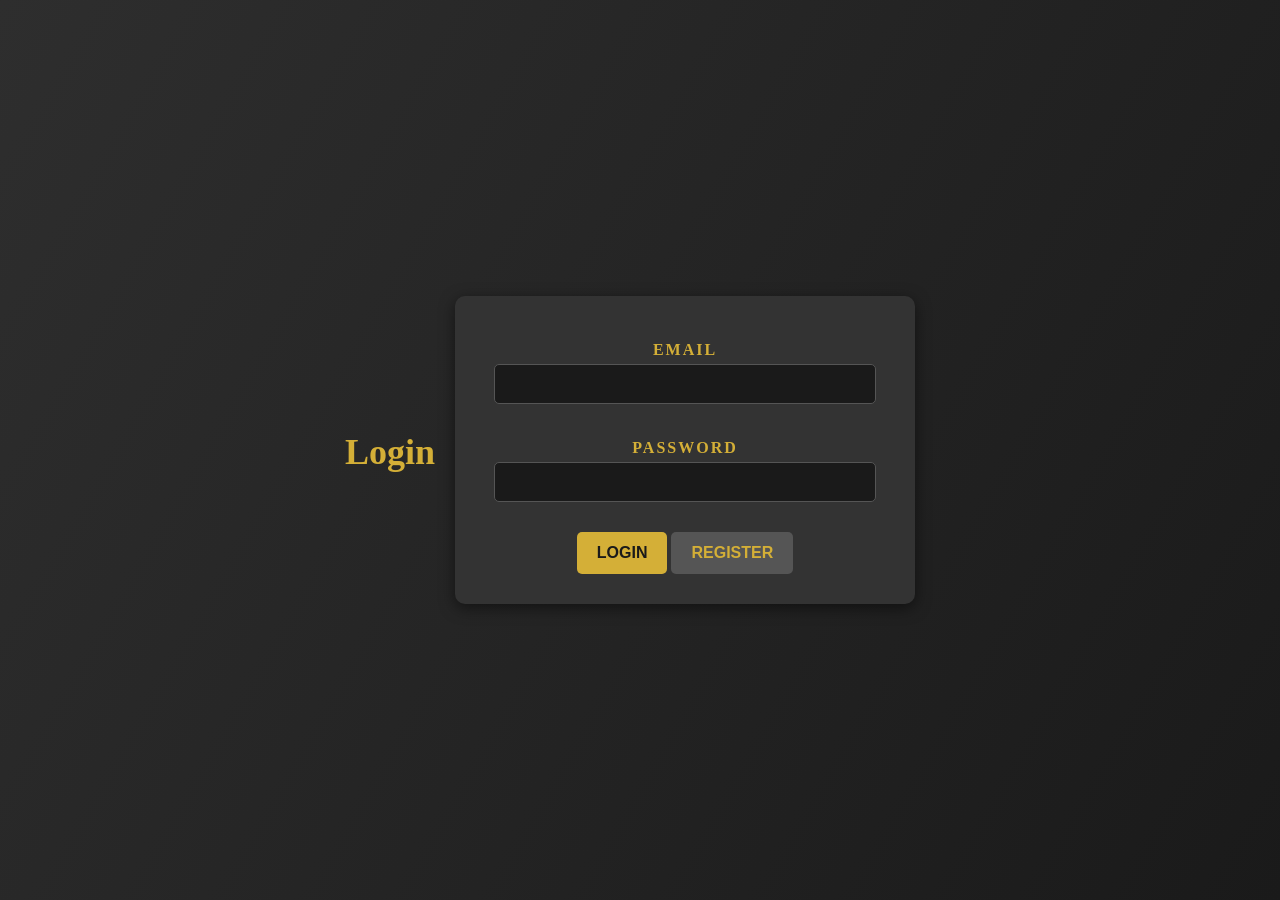
<file: docs/static/login.html>
<!DOCTYPE html>
<html lang="en">
<head>
  <meta charset="UTF-8">
  <meta name="viewport" content="width=device-width, initial-scale=1.0">
  <title>Login</title>
  <style>
    body {
      font-family: 'Georgia', serif;
      background: linear-gradient(120deg, #2e2e2e, #1a1a1a);
      color: #fff;
      margin: 0;
      display: flex;
      justify-content: center;
      align-items: center;
      height: 100vh;
    }
    h1 {
      text-align: center;
      color: #d4af37;
      font-size: 36px;
      margin-bottom: 20px;
    }

    form {
      background: #333;
      padding: 30px;
      border-radius: 10px;
      box-shadow: 0 4px 15px rgba(0, 0, 0, 0.5);
      max-width: 400px;
      width: 90%;
      margin: 20px;
      text-align: center;
    }
    label {
      display: block;
      font-weight: bold;
      margin: 15px 0 5px;
      color: #d4af37;
      text-transform: uppercase;
      letter-spacing: 2px;
    }
    input {
      width: 90%;
      padding: 10px;
      margin-bottom: 20px;
      border: 1px solid #555;
      border-radius: 5px;
      background-color: #1a1a1a;
      color: #fff;
      font-size: 16px;
    }
    input:focus {
      outline: none;
      border: 1px solid #d4af37;
      box-shadow: 0 0 8px rgba(212, 175, 55, 0.6);
    }
    button {
      background-color: #d4af37;
      color: #1a1a1a;
      border: none;
      border-radius: 5px;
      padding: 12px 20px;
      font-size: 16px;
      cursor: pointer;
      font-weight: bold;
      text-transform: uppercase;
      transition: all 0.3s ease;
    }
    button:hover {
      background-color: #b5962d;
      transform: scale(1.05);
    }
    button:active {
      background-color: #8f741e;
    }
    .secondary {
      background-color: #555;
      color: #d4af37;
      margin-top: 10px;
    }
    .secondary:hover {
      background-color: #444;
      color: #fff;
    }
    .secondary:active {
      background-color: #333;
    }
  </style>
</head>
<body>
<h1>Login</h1>
<form action="/login" method="POST">
  <label for="email">Email</label>
  <input type="email" name="email" id="email" required>

  <label for="password">Password</label>
  <input type="password" name="password" id="password" required>

  <button type="submit">Login</button>
  <button type="button" class="secondary" onclick="window.location.href = '/register'">Register</button>
</form>

<script>
  function verifyEmail() {
    let email = document.getElementById('email').value;
    let code = document.getElementById('verifyCode').value;

    fetch('/verify-email', {
      method: 'POST',
      headers: { 'Content-Type': 'application/json' },
      body: JSON.stringify({ email, code })
    })
            .then(response => response.text())
            .then(data => {
              document.getElementById('verifyResult').innerText = data;
            });
  }
</script>

</body>
</html>
</file>
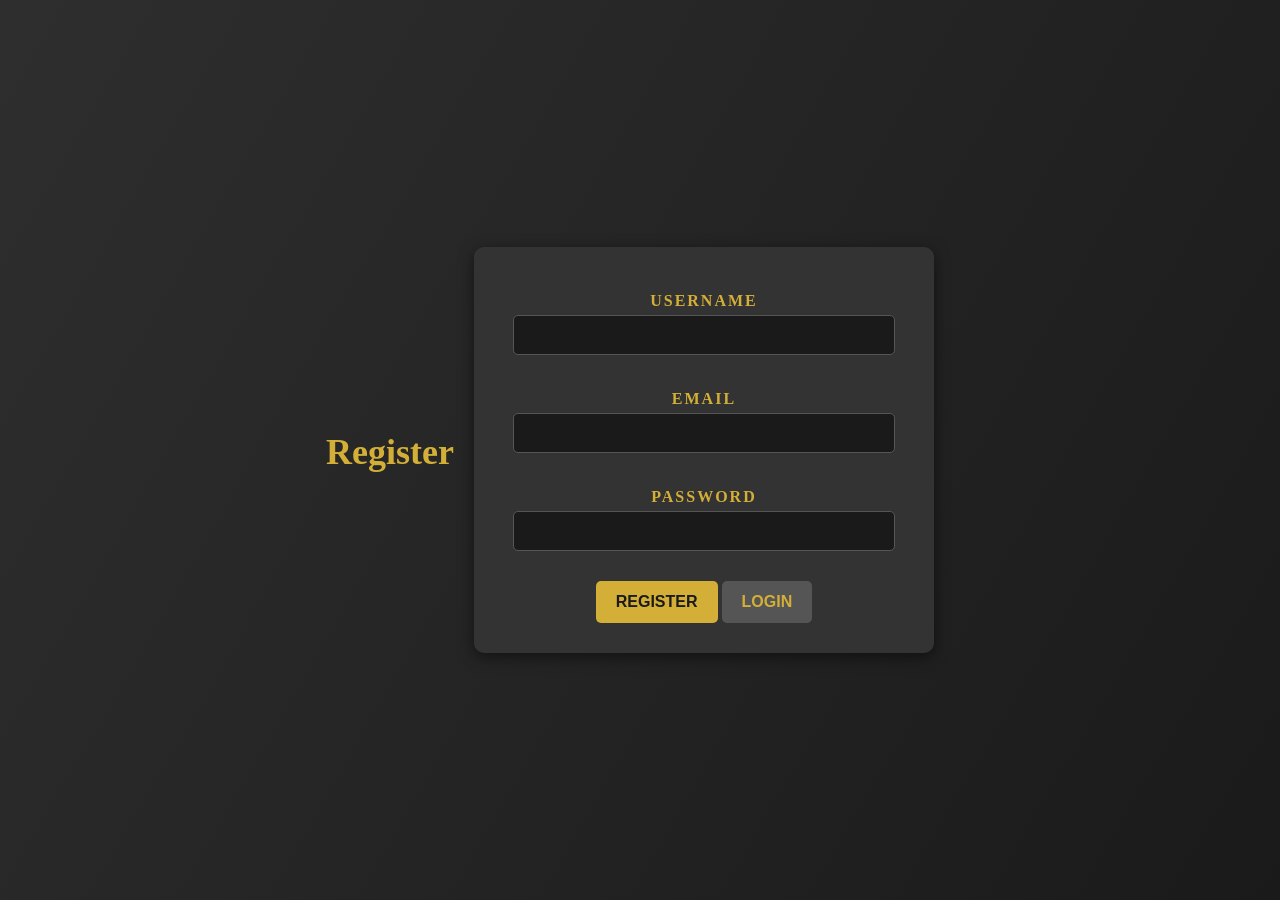
<file: docs/static/register.html>
<!DOCTYPE html>
<html lang="en">
<head>
    <meta charset="UTF-8">
    <meta name="viewport" content="width=device-width, initial-scale=1.0">
    <title>Register</title>
    <style>
        body {
            font-family: 'Georgia', serif;
            background: linear-gradient(120deg, #2e2e2e, #1a1a1a);
            color: #fff;
            margin: 0;
            display: flex;
            justify-content: center;
            align-items: center;
            height: 100vh;
        }
        h1 {
            text-align: center;
            color: #d4af37;
            font-size: 36px;
            margin-bottom: 20px;
        }

        form {
            background: #333;
            padding: 30px;
            border-radius: 10px;
            box-shadow: 0 4px 15px rgba(0, 0, 0, 0.5);
            max-width: 400px;
            width: 90%;
            margin: 20px;
            text-align: center;
        }
        label {
            display: block;
            font-weight: bold;
            margin: 15px 0 5px;
            color: #d4af37;
            text-transform: uppercase;
            letter-spacing: 2px;
        }
        input {
            width: 90%;
            padding: 10px;
            margin-bottom: 20px;
            border: 1px solid #555;
            border-radius: 5px;
            background-color: #1a1a1a;
            color: #fff;
            font-size: 16px;
        }
        input:focus {
            outline: none;
            border: 1px solid #d4af37;
            box-shadow: 0 0 8px rgba(212, 175, 55, 0.6);
        }
        button {
            background-color: #d4af37;
            color: #1a1a1a;
            border: none;
            border-radius: 5px;
            padding: 12px 20px;
            font-size: 16px;
            cursor: pointer;
            font-weight: bold;
            text-transform: uppercase;
            transition: all 0.3s ease;
        }
        button:hover {
            background-color: #b5962d;
            transform: scale(1.05);
        }
        button:active {
            background-color: #8f741e;
        }
        .secondary {
            background-color: #555;
            color: #d4af37;
            margin-top: 10px;
        }
        .secondary:hover {
            background-color: #444;
            color: #fff;
        }
        .secondary:active {
            background-color: #333;
        }
    </style>
</head>
<body>
<h1>Register</h1>
<form action="/register" method="POST">
    <label for="username">Username</label>
    <input type="text" name="username" id="username" required>

    <label for="email">Email</label>
    <input type="email" name="email" id="email" required>

    <label for="password">Password</label>
    <input type="password" name="password" id="password" required>

    <button type="submit">Register</button>
    <button type="button" class="secondary" onclick="window.location.href = '/login'">Login</button>
    
</form>
</body>
</html>
</file>
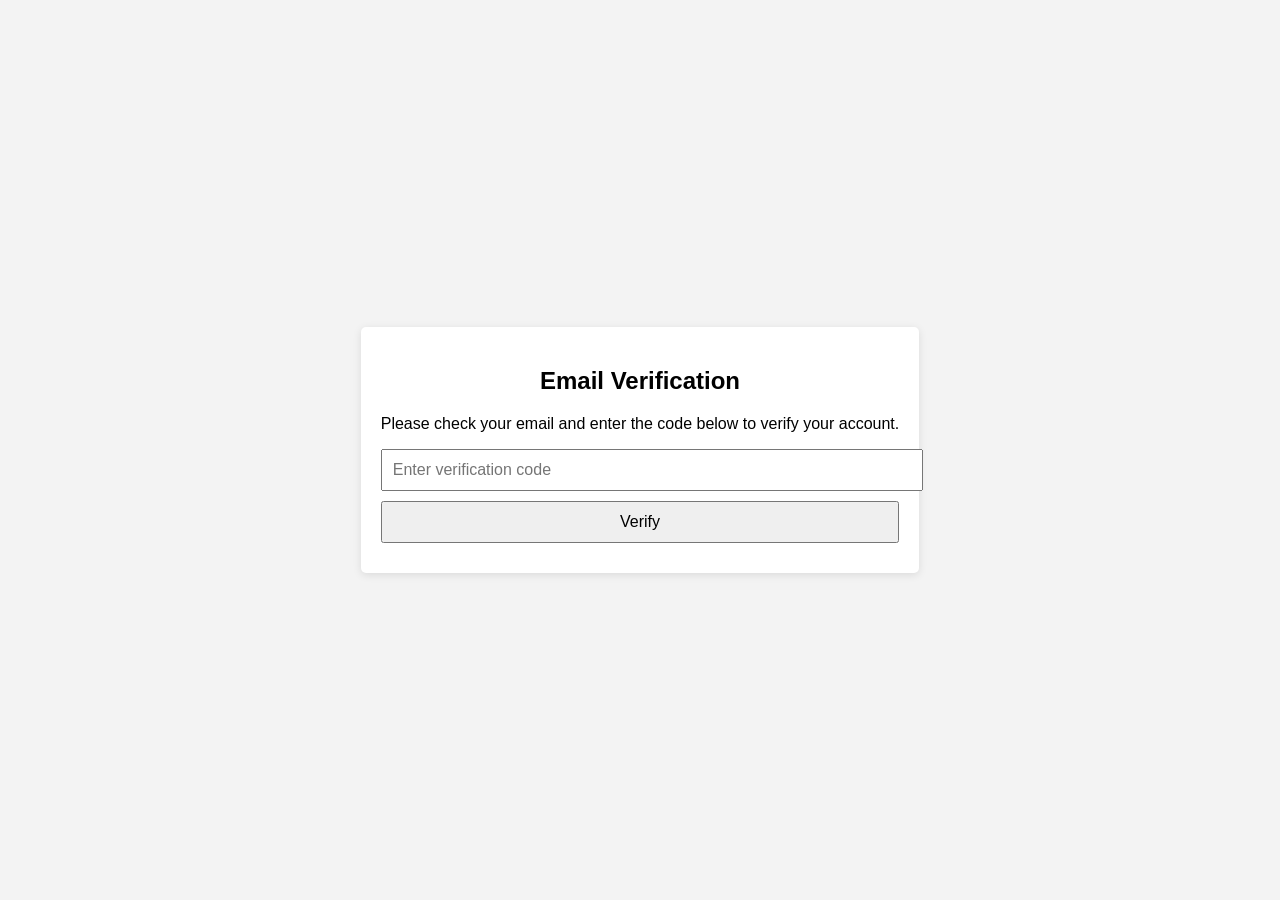
<file: docs/static/verify.html>
<!DOCTYPE html>
<html lang="en">
<head>
  <meta charset="UTF-8">
  <meta name="viewport" content="width=device-width, initial-scale=1.0">
  <title>Email Verification</title>
  <style>
    body {
      font-family: 'Arial', sans-serif;
      background: #f3f3f3;
      margin: 0;
      padding: 0;
      display: flex;
      justify-content: center;
      align-items: center;
      height: 100vh;
    }
    .container {
      background: white;
      padding: 20px;
      border-radius: 5px;
      box-shadow: 0 2px 8px rgba(0, 0, 0, 0.1);
      text-align: center;
    }
    input, button {
      display: block;
      width: 100%;
      margin: 10px 0;
      padding: 10px;
      font-size: 16px;
    }
  </style>
</head>
<body>
<div class="container">
  <h2>Email Verification</h2>
  <p>Please check your email and enter the code below to verify your account.</p>
  <input type="text" id="verificationCode" placeholder="Enter verification code" />
  <button onclick="submitVerificationCode()">Verify</button>
  <div id="message"></div>
</div>

<script>
  function submitVerificationCode() {
    const code = document.getElementById('verificationCode').value;

    fetch('/verify', {
      method: 'POST',
      headers: { 'Content-Type': 'application/json' },
      body: JSON.stringify({ code })
    })
            .then((response) => {
              const messageDiv = document.getElementById('message');
              if (response.ok) {
                messageDiv.innerText = 'Email successfully verified!';
                messageDiv.style.color = 'green';

                // Перенаправляем пользователя на главную страницу
                setTimeout(() => {
                  window.location.href = '/';
                }, 2000);
              } else {
                messageDiv.innerText = 'Failed to verify email. Try again.';
                messageDiv.style.color = 'red';
              }
            });
  }
</script>
</body>
</html>
</file>
